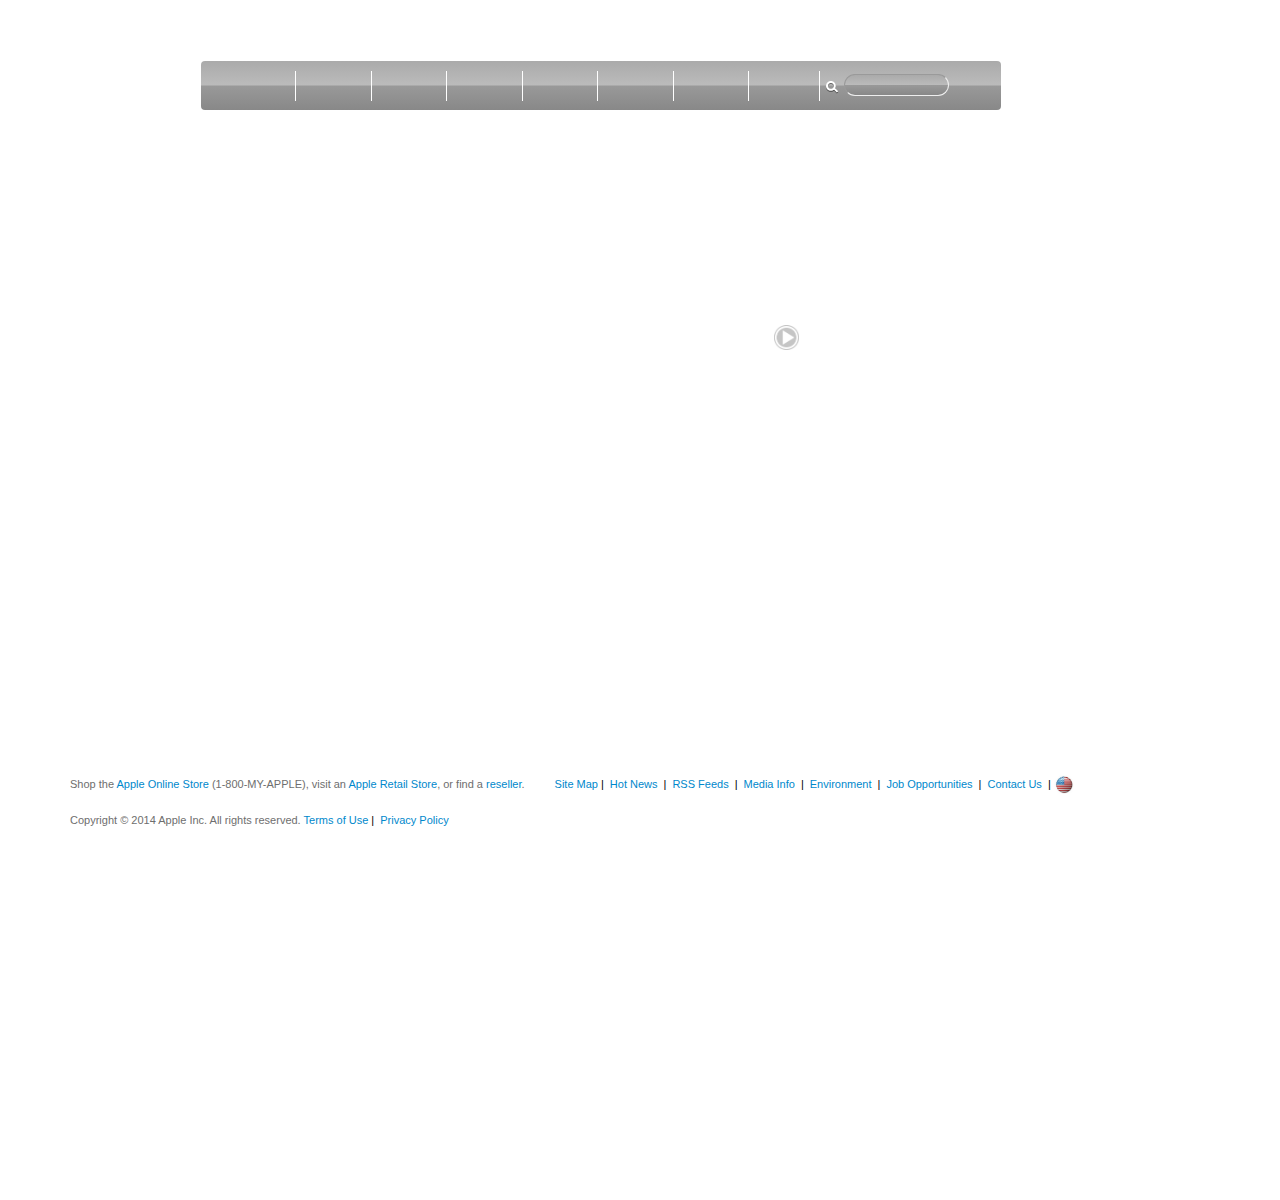
<file: HTML/index.html>
<!DOCTYPE html>
<html>
<head>
	<meta charset="utf-8">
	<title>Neil's Apple Page</title>
    <link href="../CSS/normalize.css" type="text/css" rel="stylesheet" />
	<link href="../CSS/mainA.css" type="text/css" rel="stylesheet" />
    <link href="https://fonts.googleapis.com/css?family=Josefin+Sans" rel="stylesheet">
</head>
<body>
    <div id="full_page">
        <section class="main_box">
        <div id="bg_pic">
            <div class="nav_bar">
                <a href="#"><div class="nb" id="apple"></div></a>
                <a href="#"><div class="nb" id="store"></div></a>
                <a href="#"><div class="nb" id="mac"></div></a>
                <a href="#"><div class="nb" id="ipod"></div></a>
                <a href="#"><div class="nb" id="iphone"></div></a>
                <a href="#"><div class="nb" id="ipad"></div></a>
                <a href="#"><div class="nb" id="itunes"></div></a>
                <a href="#"><div class="nb" id="support"></div></a>
                <a href="#"><div class="nb" id="search"></div></a>
                <div class="nb" id="search_box">
                    <input class="search" type="search" name="search">
                </div>
            </div>
            <article class="text_links">
                <div class="sales_link" id="big_text">
                    <p class="main_txt">What will your verse be?</p>
                    <p class="sub_txt">Everyone has something to share. See how people are using</p>
                    <p class="sub_txt">iPad in their unique ways to add to the world's story.</p>
                </div>
                <div class="sales_link" id="sml_text">
                    <p class="sub_txt2">Watch the "Your Verse" film and expose the stories
                    <img id="play" src="../IMAGES/play1.png"></img></p>
                    <!-- <p class="sub_txt2"><img class="fix" src="http://web.archive.org/web/20140301004610im_/http://images.apple.com/home/images/cta_your_verse_27pt.png" width="980" height="64" alt="Watch the “Your Verse” film and explore the stories"></p> -->
                </div>
                <div class="video_link">
                </div>
            </article>
        </div>
        </section>
        <section class="lwr_box">
            <aside class="product_links">
                <div class="products" id="iphone5s">
                </div>
                <div class="products" id="iphone5c">
                </div>
                <div class="products" id="bday">
                </div>
                <div class="products" id="suppliers">
                </div>
            </aside>
        </section>
        <footer class="ftr_box">
            <div class="ftr" id="text1">
                <p class="bartext" id="t1">Shop the <span class="blufont"><a href="#">Apple Online Store</a></span> (1-800-MY-APPLE), visit an <span class="blufont"><a href="#">Apple Retail Store</a></span>, or find a <span class="blufont"><a href="#">reseller</a></span>.</p>
            </div>
            <div class="ftr" id="text2">
                <p class="bartext" id="smap"><a href="#">Site Map</a></p>
                <p class="bartext" id="upbar">|</p>
                <p class="bartext" id="hnews"><a href="#">Hot News</a></p>
                <p class="bartext" id="upbar">|</p>
                <p class="bartext" id="feeds"><a href="#">RSS Feeds</a></p>
                <p class="bartext" id="upbar">|</p>
                <p class="bartext" id="minfo"><a href="#">Media Info</a></p>
                <p class="bartext" id="upbar">|</p>
                <p class="bartext" id="env"><a href="#">Environment</a></p>
                <p class="bartext" id="upbar">|</p>
                <p class="bartext" id="jobs"><a href="#">Job Opportunities</a></p>
                <p class="bartext" id="upbar">|</p>
                <p class="bartext" id="contact"><a href="#">Contact Us</a></p>
                <p class="bartext" id="upbar">|</p>
                <a href="#"><img id="usflag" src="../IMAGES/USflagc.jpeg"></img></a>
            </div>
            <div class="ftr" id="text3">
                <p class="bartext" id="t3">Copyright &copy 2014 Apple Inc. All rights reserved. <span class="blufont"><a href="#">Terms of Use</a></span></p>
                <p class="bartext" id="upbar1">|</p>
                <p class="bartext" id="privacy"><span class="blufont"><a href="#">Privacy Policy</a></span></p>
            </div>
        </footer>
    </div>
</body>
</html>
</file>
<file: CSS/mainA.css>
body {
    min-width: 1200px;
}

a {
    color: #08c;
    text-decoration: none;
}

#full_page {
    background-color: #fff;
    width: auto;
    width: 1200px; /* line added so page will not shrink in the resume window */
    height: 1200px;
}

.main_box {
    background-color: #fff;
    /&width: auto; */
    min-width: 1200px;
}

#bg_pic {
	background: url(http://web.archive.org/web/20140228113259im_/http://images.apple.com/v/home/as/images/your_verse_hero.jpg) 50% 100% no-repeat;
	height: 540px;
	position: relative;
    border: 1px solid #fff;
    /*width: 100%;*/
    min-width: 1200px;
}

.nav_bar {
    position: relative;
    background-color: #3d3d29;
    background: linear-gradient(#aaa, #bbb 49%, #999 51%, #888);
    /*background: -webkit-linear-gradient(#ffffff, #000000);
    background: -moz-linear-gradient(#ffffff, #000000);
    background: -ms-linear-gradient(#ffffff, #000000);*/
    width: 85%;
    width: 800px;
    border-radius: 4px;
    margin: 5% auto 0 auto;
}

.nb {
    /*background: -webkit-linear-gradient (#999966, #3d3d29, #6b6b47);
    background: -moz-linear-gradient (#999966, #3d3d29, #6b6b47);*/
    background-image: url(http://web.archive.org/web/20140301005559im_/http://images.apple.com/global/nav/images/globalnav_text.svg);
	display: inline-block;
	height: 30px;
	vertical-align: middle;
    width: 70px;
    /*border-left: 1px solid #fff;*/
    border-collapse: collapse;
}

#apple {
    background-position: 50% 0;
    height: 39px;
    margin-top: 10px;
    margin: 10px 10px 0 10px;
}

#store {
    background-position: 50% -30px;
    border-left: 1px solid #fff;
}

#mac {
    background-position: 50% -60px;
    border-left: 1px solid #fff;
}

#ipod {
    background-position: 50% -90px;
    border-left: 1px solid #fff;
}

#iphone {
    background-position: 50% -120px;
    border-left: 1px solid #fff;
}

#ipad {
    background-position: 50% -150px;
    border-left: 1px solid #fff;
}

#itunes {
    background-position: 50% -180px;
    border-left: 1px solid #fff;
}

#support {
    background-position: 50% -210px;
    border-left: 1px solid #fff;
    border-right: 1px solid #fff;
}

#search {
	background-image: url([data-uri]%[base64]%2BCjxnPgoJPHBvbHlnb24gZmlsbD0iI2ZmZiIgcG9pbnRzPSI5LjIwNyw2LjEyNiA3Ljc5Myw3LjU0MSAxMS43OTMsMTEuNTQxIDEzLjIwNywxMC4xMjYiIC8%[base64]);
	background-position: 0 0;
	display: inline-block;
	height: 15px;
	width: 15px;
    margin-top: 5px;
}

#search_box {
    width: 55px;
}

.search {
    width: 105px;
    background-color: #3d3d29;
    background: linear-gradient(#aaa, #bbb 49%, #999 51%, #888);
    border: 1px;
    border-style: inset;
    border-radius: 15px;
}

input {
    width: 85px;
    margin-top: 3px; 
}

.text_links {
    position: relative;
    width: 70%;
    height: 260px;
    /* border: 2px solid red; */
    margin: 10px auto 0 auto;
    color: #ffffff;
}

.main_txt {
    position: relative;
    width: 90%;
    font-family: 'Josefin Sans', Helvetica;
    /*font-family: "Arial Unicode MS";*/
    font-size: 60px;
    font-weight: lighter;
    margin: 60px auto 0 auto;
}

.sub_txt {
    position: relative;
    width: 95%;
    text-align: center;
    font-family: 'Josefin Sans', Helvetica;
    /*font-family: "Arial Unicode MS";*/
    font-size: 25px;
    font-weight: lighter;
    margin: 10px auto 10px auto;
}

.sub_txt2 {
    position: relative;
    width: 95%;
    text-align: center;
    font-family: 'Josefin Sans', Helvetica;
    /*font-family: "Arial Unicode MS";*/
    font-size: 20px;
    font-weight: lighter;
    margin: 15px auto 0 auto;
    float: left;
}

.sub_txt2:hover {
    text-decoration: underline;
}

.products {
	border: 1px solid #fff;
	display: inline-block;
	height: 200px;
	width: 24.5%;
}

#iphone5s {
	background: url(http://web.archive.org/web/20140301004349im_/http://images.apple.com/home/images/promo_iphone5s.jpg) 50% 0 no-repeat;
}

#iphone5c {
	background: url(http://web.archive.org/web/20140301004350im_/http://images.apple.com/home/images/promo_iphone5c.jpg) 50% 0 no-repeat;
}

#bday {
	background: url(http://web.archive.org/web/20140301004351im_/http://images.apple.com/home/images/promo_30_years.jpg) 50% 0 no-repeat;
}

#suppliers {
	background: url(http://web.archive.org/web/20140301004352im_/http://images.apple.com/home/images/promo_supplier_responsibility.jpg) 50% 0 no-repeat;
}

.bartext {
    font-size: 11px;
    margin: auto;
}

#t1, #t3 {
    color: rgb(110, 110, 110);
    margin-top: 30px;
    margin-left: 70px;
    float: left;
}

#t3 {
    margin-top: 20px;
}

#smap {
    color: #08c;
    margin-top: 30px;
    margin-left: 30px;
    float: left;
}

#smap:hover {
    text-decoration: underline;
}

#upbar, #hnews, #feeds, #minfo, #env, #jobs, #contact {
    color: #08c;
    margin-top: 30px;
    margin-left: 3px;
    margin-right: 3px;
    float: left;
}

#hnews:hover, #feeds:hover, #minfo:hover, #env:hover, #jobs:hover, #contact:hover {
    text-decoration: underline;
}

#upbar{
    color: black;
}

.blufont {
    color: #08c;
}

.blufont:hover {
    text-decoration: underline;
}

#upbar1, #privacy {
    margin-top: 20px;
    margin-left: 3px;
    margin-right: 3px;
    float: left;
}

#usflag {
    width: 20px;
    margin-top: 27px;
    float: left;
}

.fix {
    display: inline-block;
    background-position: 480px 32px;
}

#play {
    width: 25px;
    margin-bottom: -5px;
}
</file>
